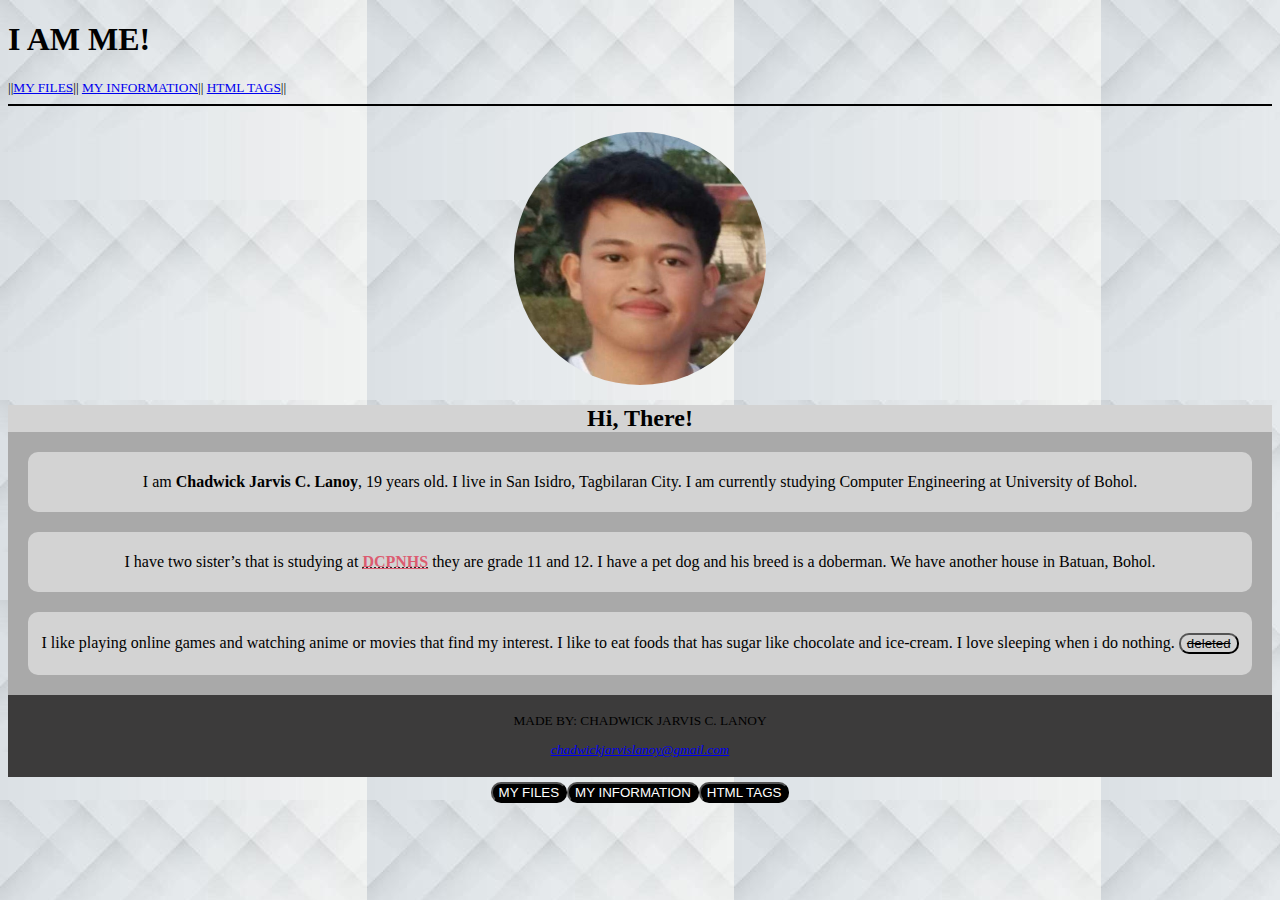
<file: index.html>
<!DOCTYPE html>
<html lang="en">
<head>
    <meta charset="UTF-8">
    <meta name="viewport" content="width=device-width, initial-scale=1.0">
    <title>I AM ME!</title>
    <link href="Style.css" rel="stylesheet" type="text/css">
    <style>
        img{
            width: 20%;
            border-radius: 100%;
        }
        .pic{
            display: flex;
            justify-content: center;
            align-items: center;
        }
        .text{
            background-color: darkgray;
            text-align: center;
            border-radius: 5px;            
        }
        article{
            background-color: lightgray;
            border-radius: 10px;
            margin: 20px;
            padding: 5px;
        }
        
    </style>  
    <script>
        function doSomething(){
            document.getElementById("greetings").innerHTML = ("Dont Press That!")
        }
    </script> 
</head>

<body>
    <h1>I AM ME!</h1>
    <small><nav>
        ||<a href="MyFiles.html" >MY FILES</a>||
        <a href="MyInformation.html">MY INFORMATION</a>||
        <a href="HtmlTags.html">HTML TAGS</a>||
    </nav></small>
    <hr color="black">
    <br>
    
    <div class="pic">
    <img src="image/pic4.jpeg" alt="Image of Me" title="Chadwick Jarvis C. Lanoy">
    </div>

    <div class="text">
        <header style="background-color: lightgray;">
            <h2 id="greetings">Hi, There!</h2>
        </header>

        <main>
            <article>
                <p>I am <b>Chadwick Jarvis C. Lanoy</b>, 19 years old. I live in San Isidro, Tagbilaran City. I am currently studying Computer Engineering at University of Bohol.</p>
            </article>
            <article>
                <p>I have two sister’s that is studying at <abbr title="Dr. Cecilio Putong National High School"><span style="color: rgb(220, 91, 112);"><b><ins>DCPNHS</ins></b></span></abbr> they are grade 11 and 12. I have a pet dog and his breed is a doberman. We have another house in Batuan, Bohol.</p>
            </article>
            <article>       
                <p>I like playing online games and watching anime or movies that find my interest. I like to eat foods that has sugar like chocolate and ice-cream. I love sleeping when i do nothing.
                    <button onclick="doSomething()" style="background-color: lightgrey;color: black;">
                        <del>
                            deleted
                        </del>
                    </button>
                </p>
            </article>
        </main>    
        <small>
            <footer style="background-color: rgb(60, 59, 59);padding: 5px;">
                <p>MADE BY: CHADWICK JARVIS C. LANOY<br>
                <address><a href="mailto:chadwickjarvislanoy@gmail.com">chadwickjarvislanoy@gmail.com</p></address></a>
            </footer>
        </small>
    </div>
        
    <div class="button" style="margin: 5px;">
    <a href="MyFiles.html">
        <button>MY FILES</button>
    </a>
    <a href="MyInformation.html">
        <button>MY INFORMATION</button>
    </a>
    <a href="HtmlTags.html">
        <button>HTML TAGS</button>
    </a>
    </div>

</body>
</html>
</file>
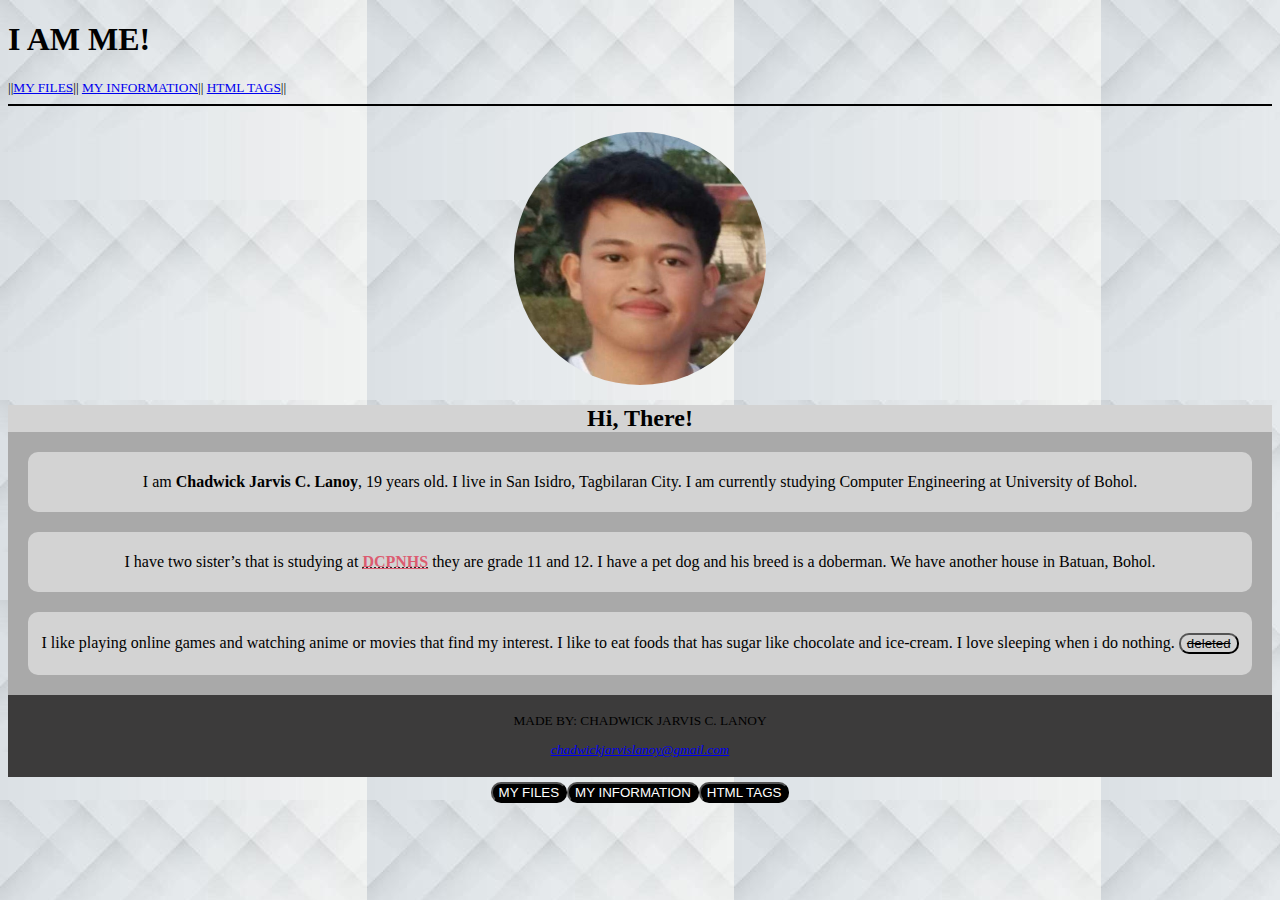
<file: HomePage.html>
<!DOCTYPE html>
<html lang="en">
<head>
    <meta charset="UTF-8">
    <meta name="viewport" content="width=device-width, initial-scale=1.0">
    <title>I AM ME!</title>
    <link href="Style.css" rel="stylesheet" type="text/css">
    <style>
        img{
            width: 20%;
            border-radius: 100%;
        }
        .pic{
            display: flex;
            justify-content: center;
            align-items: center;
        }
        .text{
            background-color: darkgray;
            text-align: center;
            border-radius: 5px;            
        }
        article{
            background-color: lightgray;
            border-radius: 10px;
            margin: 20px;
            padding: 5px;
        }
        
    </style>  
    <script>
        function doSomething(){
            document.getElementById("greetings").innerHTML = ("Dont Press That!")
        }
    </script> 
</head>

<body>
    <h1>I AM ME!</h1>
    <small><nav>
        ||<a href="MyFiles.html" >MY FILES</a>||
        <a href="MyInformation.html">MY INFORMATION</a>||
        <a href="HtmlTags.html">HTML TAGS</a>||
    </nav></small>
    <hr color="black">
    <br>
    
    <div class="pic">
    <img src="image/pic4.jpeg" alt="Image of Me" title="Chadwick Jarvis C. Lanoy">
    </div>

    <div class="text">
        <header style="background-color: lightgray;">
            <h2 id="greetings">Hi, There!</h2>
        </header>

        <main>
            <article>
                <p>I am <b>Chadwick Jarvis C. Lanoy</b>, 19 years old. I live in San Isidro, Tagbilaran City. I am currently studying Computer Engineering at University of Bohol.</p>
            </article>
            <article>
                <p>I have two sister’s that is studying at <abbr title="Dr. Cecilio Putong National High School"><span style="color: rgb(220, 91, 112);"><b><ins>DCPNHS</ins></b></span></abbr> they are grade 11 and 12. I have a pet dog and his breed is a doberman. We have another house in Batuan, Bohol.</p>
            </article>
            <article>       
                <p>I like playing online games and watching anime or movies that find my interest. I like to eat foods that has sugar like chocolate and ice-cream. I love sleeping when i do nothing.
                    <button onclick="doSomething()" style="background-color: lightgrey;color: black;">
                        <del>
                            deleted
                        </del>
                    </button>
                </p>
            </article>
        </main>    
        <small>
            <footer style="background-color: rgb(60, 59, 59);padding: 5px;">
                <p>MADE BY: CHADWICK JARVIS C. LANOY<br>
                <address><a href="mailto:chadwickjarvislanoy@gmail.com">chadwickjarvislanoy@gmail.com</p></address></a>
            </footer>
        </small>
    </div>
        
    <div class="button" style="margin: 5px;">
    <a href="MyFiles.html">
        <button>MY FILES</button>
    </a>
    <a href="MyInformation.html">
        <button>MY INFORMATION</button>
    </a>
    <a href="HtmlTags.html">
        <button>HTML TAGS</button>
    </a>
    </div>

</body>
</html>
</file>
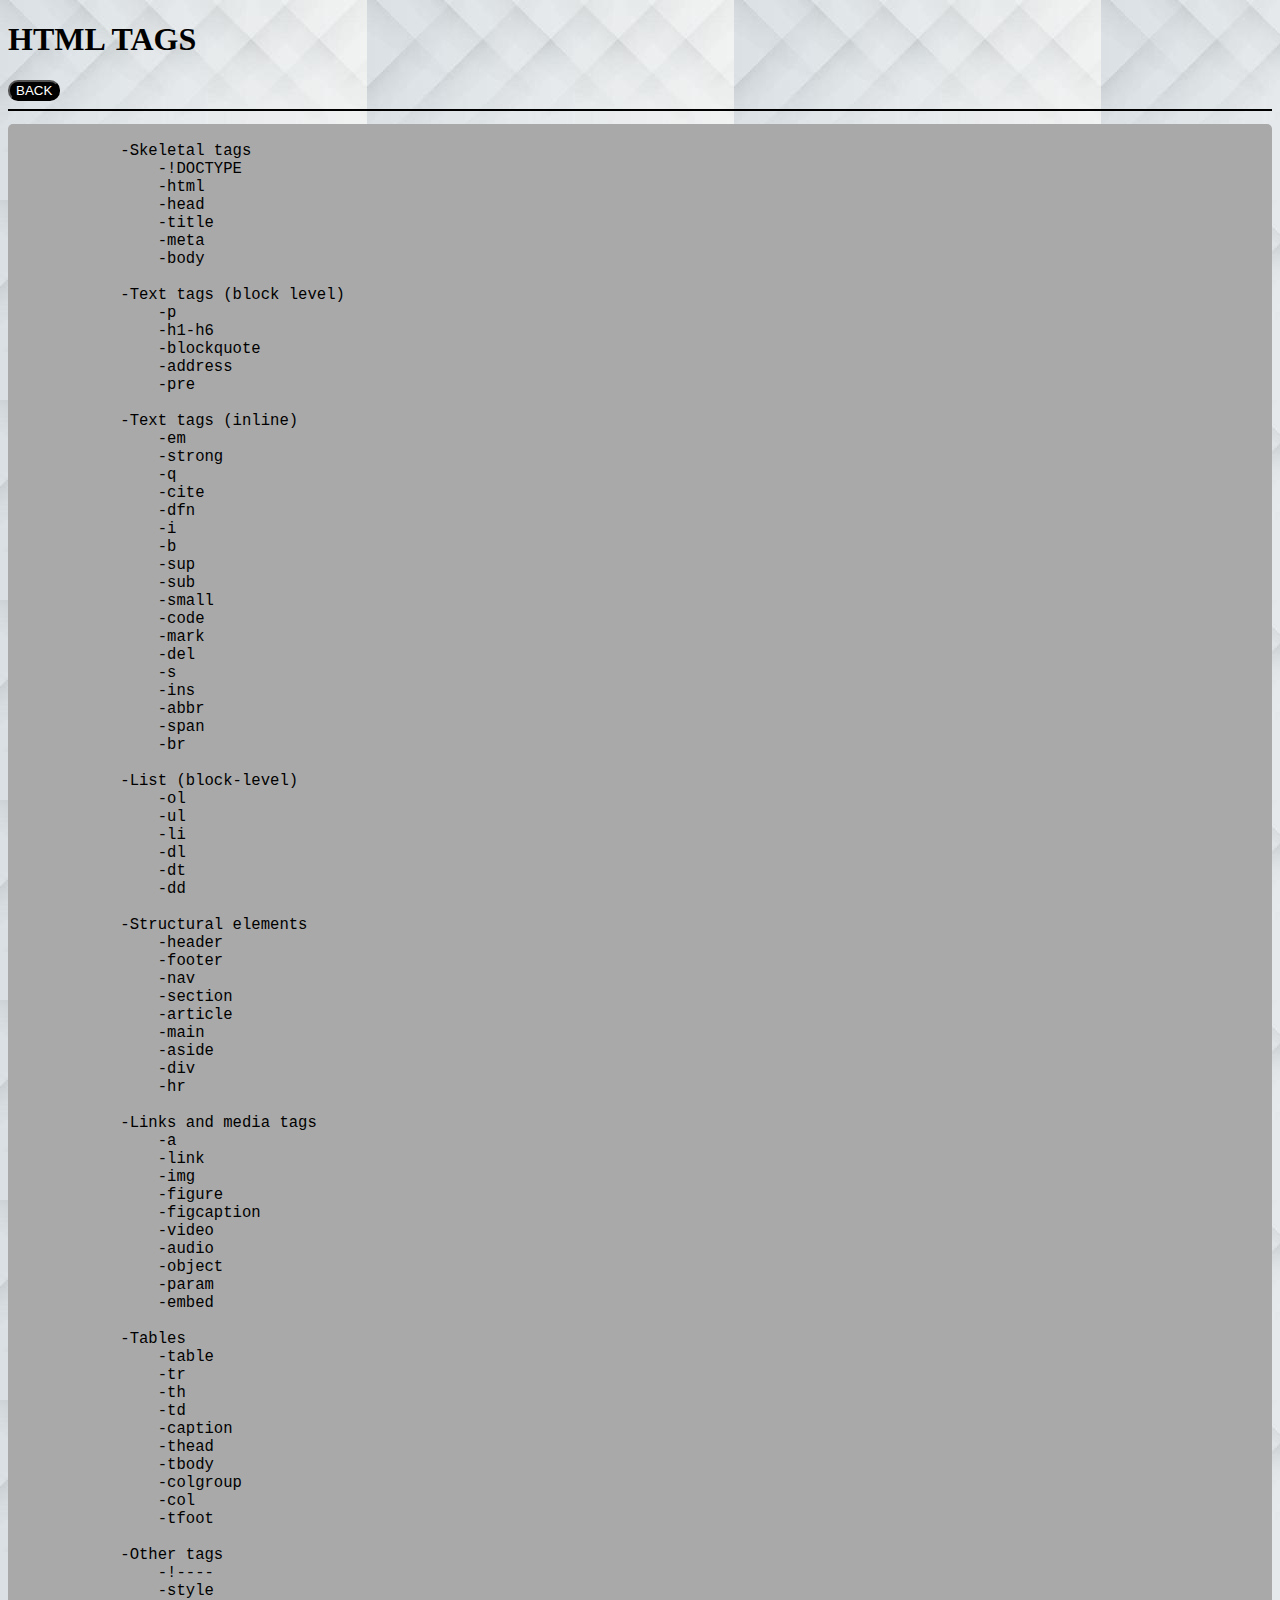
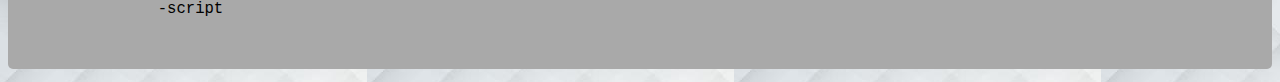
<file: HtmlTags.html>
<!DOCTYPE html>
<html lang="en">
<head>
    <meta charset="UTF-8">
    <meta name="viewport" content="width=device-width, initial-scale=1.0">
    <title>HTML TAGS</title>
    <link href="Style.css" rel="stylesheet" type="text/css">
    <style>
        .text{
            background-color: darkgray;
            border-radius: 5px;           
        }
        
    </style>
</head>
<body>
    <h1>HTML TAGS</h1>
    <a href="HomePage.html">
        <button>BACK</button>
    </a>
    <hr color="black">
    
    <div class="text">
        <pre>
             <big>
            -Skeletal tags
                -!DOCTYPE
                -html
                -head 
                -title 
                -meta 
                -body 
                
            -Text tags (block level)
                -p 
                -h1-h6 
                -blockquote
                -address
                -pre

            -Text tags (inline)
                -em 
                -strong 
                -q 
                -cite 
                -dfn 
                -i 
                -b 
                -sup 
                -sub 
                -small 
                -code 
                -mark 
                -del 
                -s 
                -ins 
                -abbr 
                -span 
                -br 
            
            -List (block-level)
                -ol 
                -ul 
                -li 
                -dl 
                -dt 
                -dd 
            
            -Structural elements 
                -header 
                -footer 
                -nav 
                -section 
                -article 
                -main 
                -aside 
                -div 
                -hr 

            -Links and media tags 
                -a 
                -link 
                -img 
                -figure 
                -figcaption 
                -video 
                -audio 
                -object 
                -param 
                -embed 

            -Tables
                -table 
                -tr 
                -th 
                -td 
                -caption 
                -thead 
                -tbody 
                -colgroup 
                -col
                -tfoot 

            -Other tags 
                -!----
                -style 
                -script 
            
            </big>
        </pre>
    </div>
</body>
</html>
</file>
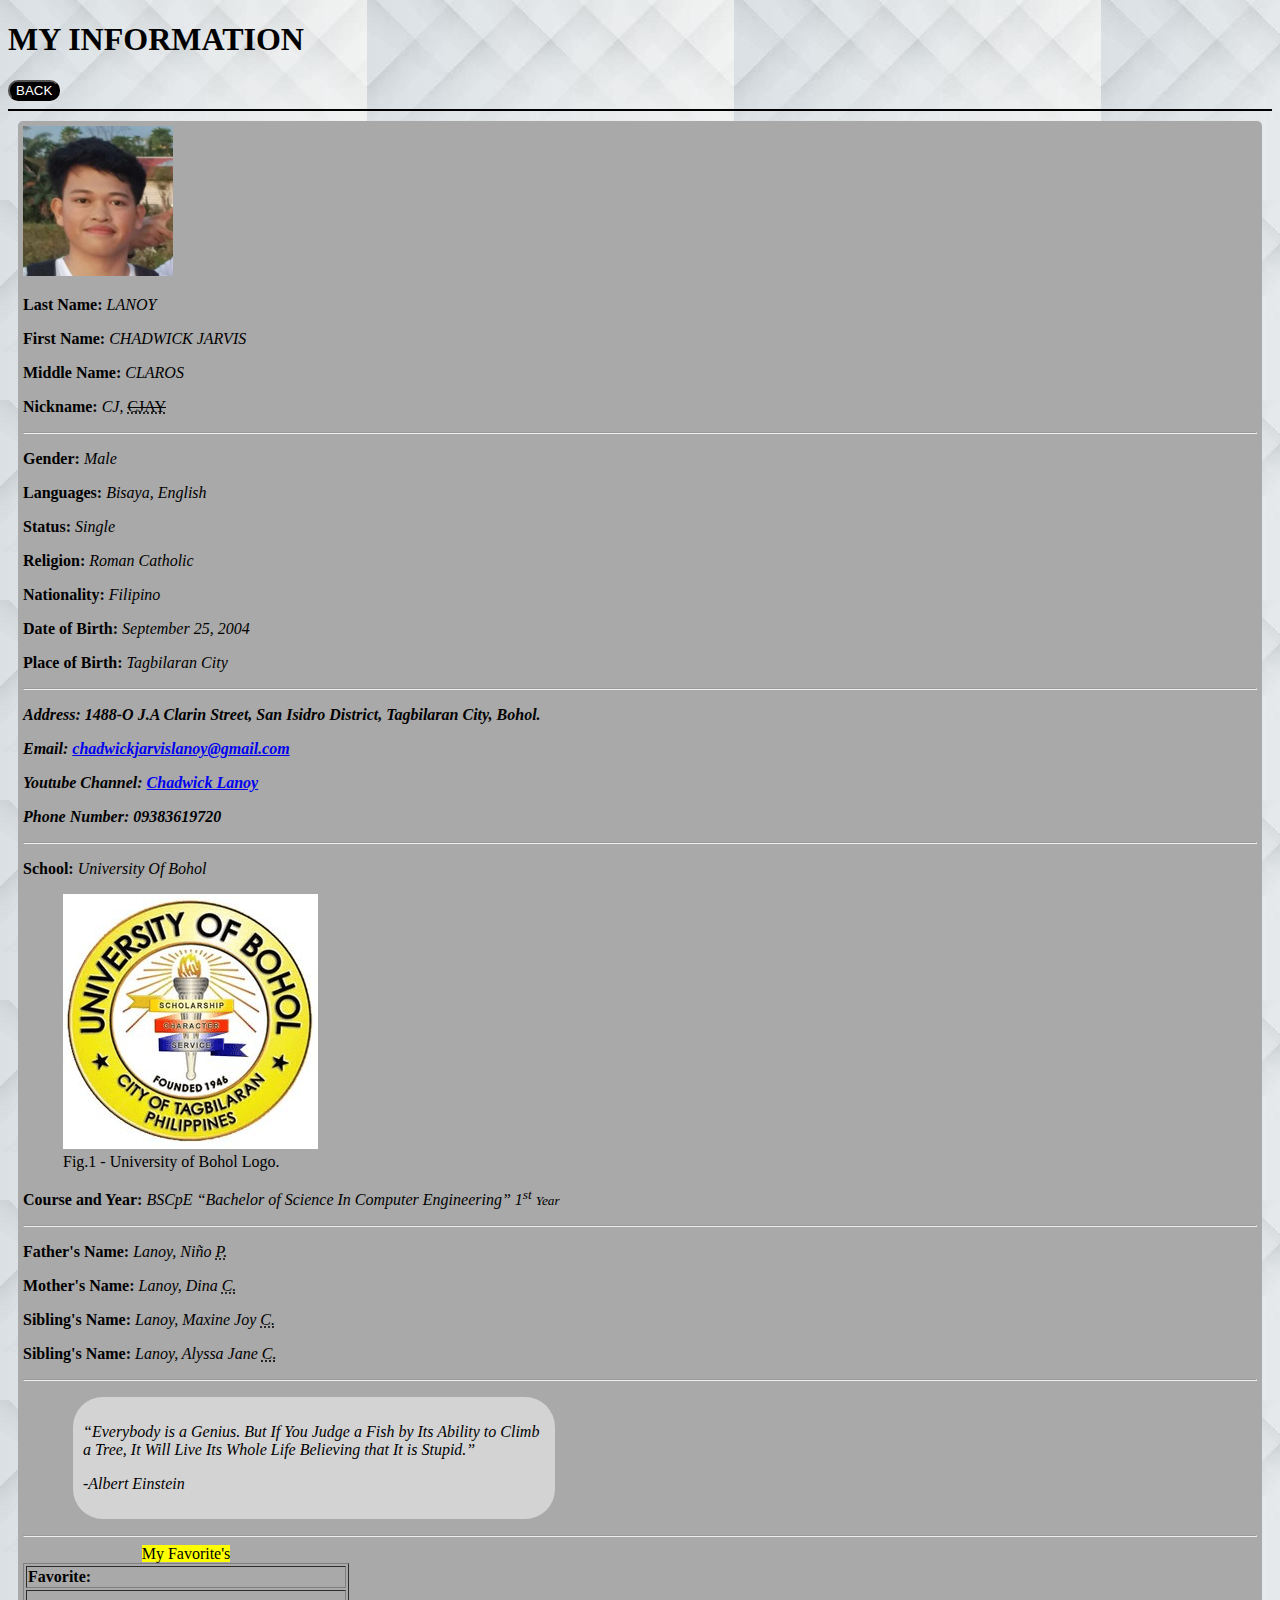
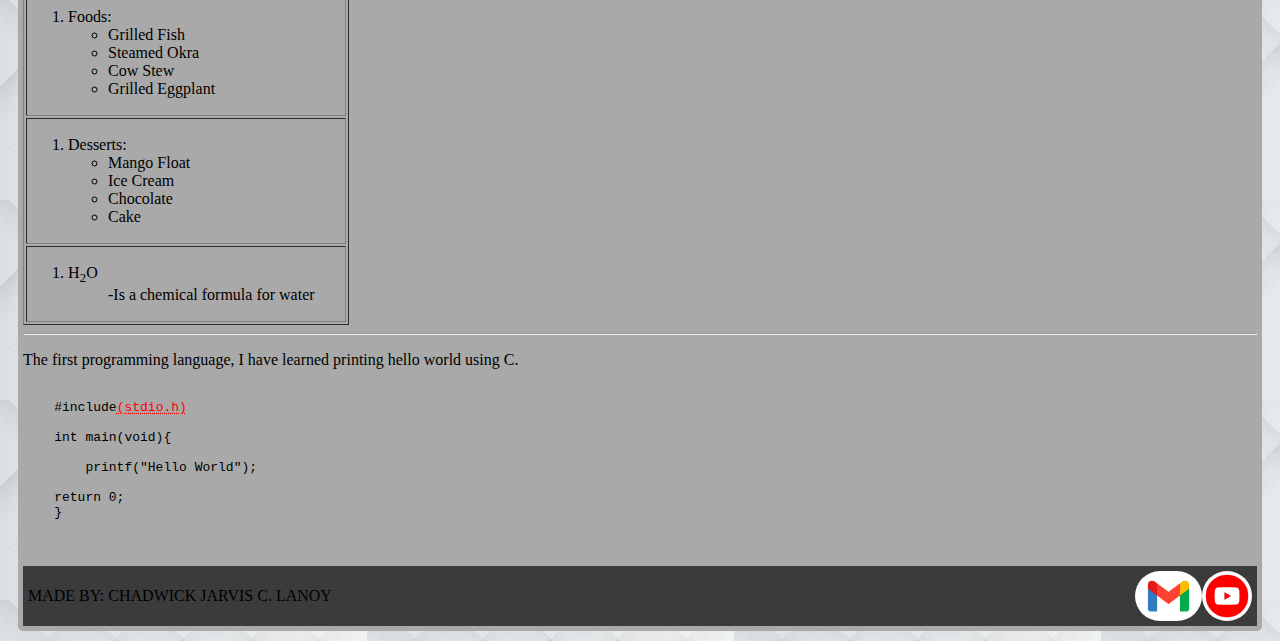
<file: MyInformation.html>
<!DOCTYPE html>
<html lang="en">
<head>
    <meta charset="UTF-8">
    <meta name="viewport" content="width=device-width, initial-scale=1.0">
    <title>MY INFORMATION</title>
    <link href="Style.css" rel="stylesheet" type="text/css">
    <style>
        .text{
            background-color: darkgray;
            text-align: left;
            border-radius: 5px;
            margin: 10px;            
        }
        section{
            padding: 5px;
        }
        aside{
            width: 40%;
            padding: 10px;
            margin: 10px;
            font-style: italic;
            background-color: lightgray;
            border-radius: 30px;
        }
    </style>
</head>
<body>
    <h1>MY INFORMATION</h1>
    <a href="HomePage.html">
        <button>BACK</button>
    </a>
    <hr color="black">

    <div class="text">
        <section>
            <img src="image/pic4.jpeg" alt="Image of Me" style="float: center;height: 150px;">
            <p><strong>Last Name:</strong><i> LANOY</i></p>
            <p><strong>First Name:</strong><i> CHADWICK JARVIS</i></p>
            <p><strong>Middle Name:</strong><i> CLAROS</i></p>
            <p><strong>Nickname:</strong> <i>CJ</i>, <abbr title="It may sound like this, but its not spell like this."><s>CJAY</s></abbr></p>
            <hr>
            <p><strong>Gender:</strong> <em>Male</em></p>
            <p><strong>Languages:</strong> <em>Bisaya, English</em></p>
            <p><strong>Status:</strong> <em>Single</em></p>
            <p><strong>Religion:</strong> <em>Roman Catholic</em></p>
            <p><strong>Nationality:</strong> <em>Filipino</em></p>
            <p><strong>Date of Birth:</strong> <em>September 25, 2004</em></p>
            <p><strong>Place of Birth:</strong> <em>Tagbilaran City</em></p>
            <hr>
            <p><strong><address>Address: 1488-O J.A Clarin Street, San Isidro District, Tagbilaran City, Bohol.</address></strong></p>
            <address><strong>Email: <a href="mailto:chadwickjarvislanoy@gmail.com">chadwickjarvislanoy@gmail.com</a></strong></address>
            <p><strong><em>Youtube Channel: <a href="https://www.youtube.com/@user-zk7rq3dv8c">Chadwick Lanoy</a></em></strong></p>
            <p><strong><em>Phone Number: 09383619720</em></strong></p>
            <hr>
            <p><strong>School:</strong> <em>University Of Bohol</em>
                <figure>
                    <a href="https://www.universityofbohol.edu.ph/">
                        <img src="image/UBLogo.png" alt="University of Bohol Logo">
                    </a>
                        <figcaption>Fig.1 - University of Bohol Logo.</figcaption>
                </figure>
            </p>
            <p><strong>Course and Year:</strong> <dfn>BSCpE<dfn> <q>Bachelor of Science In Computer Engineering</q> 1<sup>st</sup> <small>Year</small></p>
            <hr>
            <p><strong>Father's Name:</strong> <em>Lanoy, Niño <abbr title="Patindol">P.</abbr></em></p> <!-- Hold alt key then type 164 for "ñ" -->
            <p><strong>Mother's Name:</strong> <em>Lanoy, Dina <abbr title="Claros">C.</abbr></em></p>
            <p><strong>Sibling's Name:</strong> <em>Lanoy, Maxine Joy <abbr title="Claros">C.</abbr></em></p>
            <p><strong>Sibling's Name:</strong> <em>Lanoy, Alyssa Jane <abbr title="Claros">C.</abbr></em></p>
            <hr>
            <blockquote cite="https://quoteinvestigator.com/2013/04/06/fish-climb/">
                <aside>
                    <p><q>Everybody is a Genius. But If You Judge a Fish by Its Ability to Climb a Tree, It Will Live Its Whole Life Believing that It is Stupid.</q></p>
                    <p>-Albert Einstein</p>
                </aside>
            </blockquote>
            <hr>

            <Table border="1px">
                <colgroup>
                    <col style="width:320px;">
                </colgroup>
                <caption><mark>My Favorite's</mark></caption>
                <thead><th>Favorite:</th></thead>
                <tbody>
                    <tr>
                        <td>
                            <ol>
                                <li>Foods:</li>
                                    <ul>
                                        <li>Grilled Fish</li> 
                                        <li>Steamed Okra</li>   
                                        <li>Cow Stew</li>  
                                        <li>Grilled Eggplant</li>
                                    </ul>
                            </ol>
                        </td>
                    </tr>
                    <tr>   
                        <td>
                            <ol>
                                <li>Desserts:</li>
                                    <ul>
                                        <li>Mango Float</li>
                                        <li>Ice Cream</li> 
                                        <li>Chocolate</li> 
                                        <li>Cake</li>  
                                    </ul>
                            </ol>
                        </td>
                    </tr>
                </tbody>
                <tfoot>
                    <tr>
                        <td>
                            <ol>
                                <li>
                                    <dl>
                                        <dt>H<sub>2</sub>O</dt>
                                        <dd>-Is a chemical formula for water</dd>
                                    </dl>
                                </li>
                            </ol>
                        </td>
                    </tr>
                </tfoot>
            </Table>

        <hr>    
            <p>The first programming language, I have learned printing hello world using C.
                <pre>
                    <code>
    #include<abbr title="<stdio.h>" style="color: red;">(stdio.h)</abbr>

    int main(void){

        printf("Hello World");

    return 0;
    }
                    </code>
                </pre>
            </p>
            <footer style="background-color: rgb(60, 59, 59);padding: 5px;">
                <a href="https://www.youtube.com/@user-zk7rq3dv8c">
                    <img src="image/youtubelogo.avif" style="height: 50px;border-radius: 50px; float: right;">
                </a>

                <a href="mailto:chadwickjarvislanoy@gmail.com">
                    <img src="image/gmaillogo.jpg" style="height: 50px;border-radius: 50px; float: right;"> 
                </a>
                <p>MADE BY: CHADWICK JARVIS C. LANOY<br></p>
                
                
            </footer>
    </div>
        </section>
    
</body>
</html>
</file>
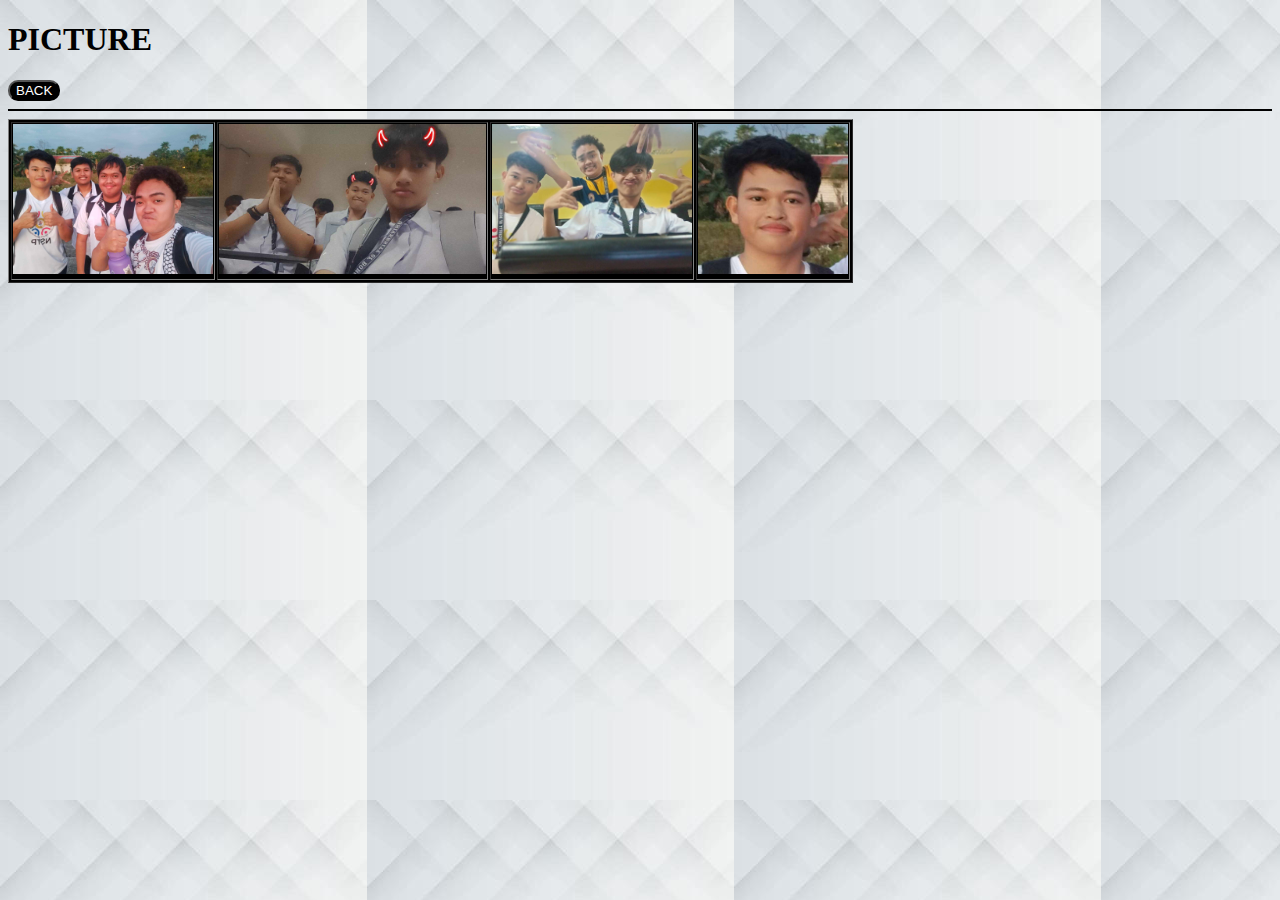
<file: Picture.html>
<!DOCTYPE html>
<html lang="en">
<head>
    <meta charset="UTF-8">
    <meta name="viewport" content="width=device-width, initial-scale=1.0">
    <title>PICTURE</title>
    <link href="Style.css" rel="stylesheet" type="text/css">
</head>
<body>
    <h1>PICTURE</h1>
    <a href="HomePage.html">
        <button>BACK</button>
    </a>
    <hr color="black">
    
    <div>
        <table border="1px" style="background-color: black;">
            <tr>
                <td>
                    <img src="image/pic1.jpeg" alt="image" style="height: 150px;width: auto;">
                </td>
                <td>
                    <img src="image/pic2.jpeg" alt="image" style="height: 150px;width: auto">
                </td>
                <td>
                    <img src="image/pic3.jpeg" alt="image" style="height: 150px;width: auto">
                </td>
                <td>
                    <img src="image/pic4.jpeg" alt="image" style="height: 150px;width: auto">
                </td>

            </tr>
        </table>

    </div>

</body>
</html>
</file>
<file: Style.css>
button{
    background-color: black;
    color: white;
    border-radius: 10px;
}
.button{
    display: flex;
    justify-content: center;
    align-items: center;
}
body{
    background-image: url(image/background.jpg);
}
</file>
